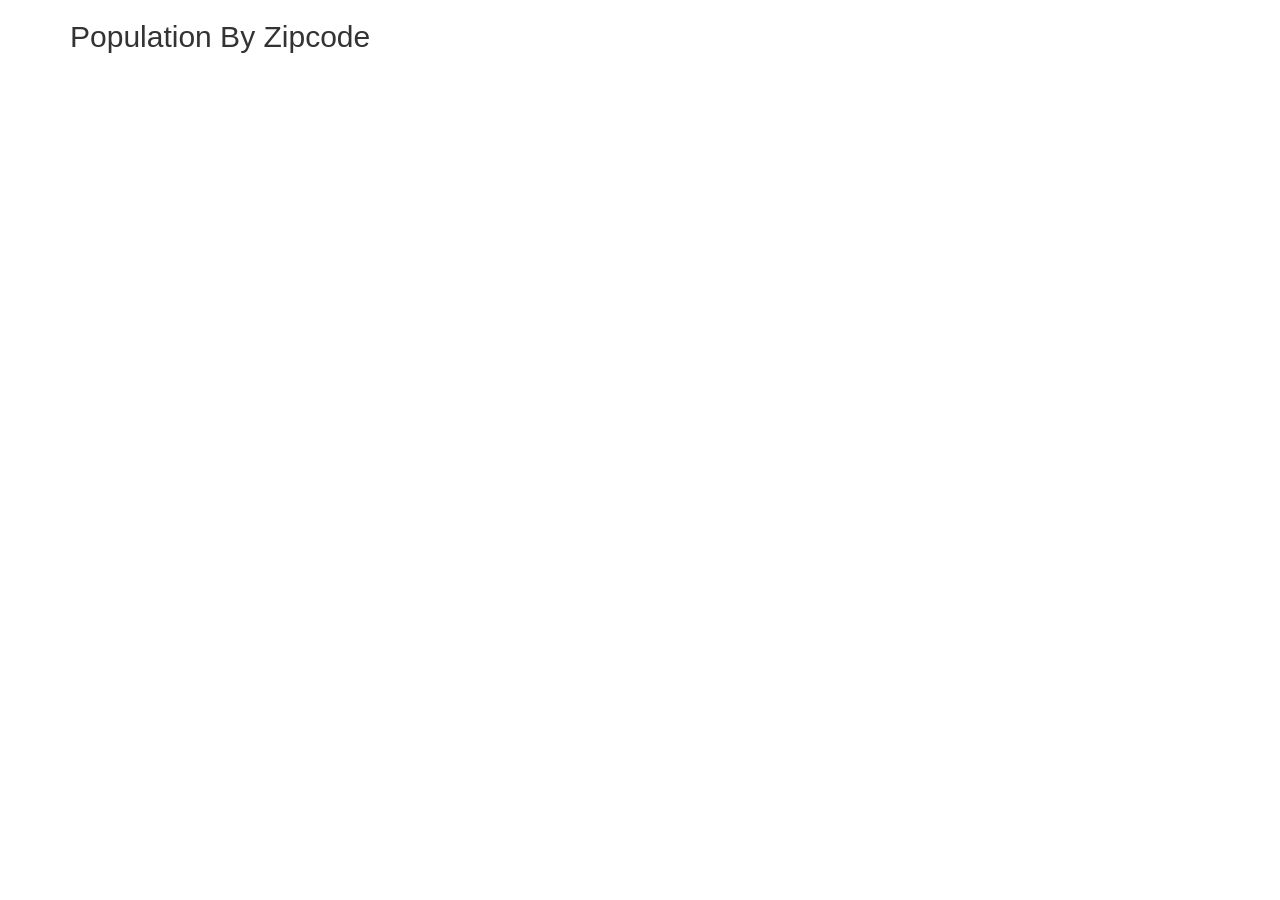
<file: index.html>
<!DOCTYPE html>
<html lang="en">
<head>
    <meta charset="UTF-8">
    <link rel="stylesheet" type="text/css" href="bower_components/bootstrap/dist/css/bootstrap.min.css">
    <link rel="stylesheet" type="text/css" href="css/main.css">
</head>
<body>
<div class="container">
    <h2>Population By Zipcode</h2>
    <div id="ca-chart">
    </div>
</div>

<script src="http://d3js.org/d3.v3.min.js"></script>
<script src="http://d3js.org/topojson.v1.min.js"></script>
<script src="http://d3js.org/queue.v1.min.js"></script>

<script type="text/javascript" src="main.js"></script>
</body>
</html>
</file>
<file: css/main.css>
.background {
  fill: none;
  pointer-events: all;
}

.zipcodes {
  fill: none;
}

.q0-9 { fill:rgb(247,251,255); }
.q1-9 { fill:rgb(222,235,247); }
.q2-9 { fill:rgb(198,219,239); }
.q3-9 { fill:rgb(158,202,225); }
.q4-9 { fill:rgb(107,174,214); }
.q5-9 { fill:rgb(66,146,198); }
.q6-9 { fill:rgb(33,113,181); }
.q7-9 { fill:rgb(8,81,156); }
.q8-9 { fill:rgb(8,48,107); }

.tooltip {
  position: absolute;
  padding: 7px;
  font-size: 0.9em;
  pointer-events: none;
  background: #fff;
  border: 1px solid #ccc;
  border-radius: 4px;

  -moz-box-shadow:    3px 3px 10px 0px rgba(0, 0, 0, 0.25);
  -webkit-box-shadow: 3px 3px 10px 0px rgba(0, 0, 0, 0.25);
  box-shadow:         3px 3px 10px 0px rgba(0, 0, 0, 0.25);
}

.tooltip p {
  margin: 0;
  padding: 0;
}
</file>
